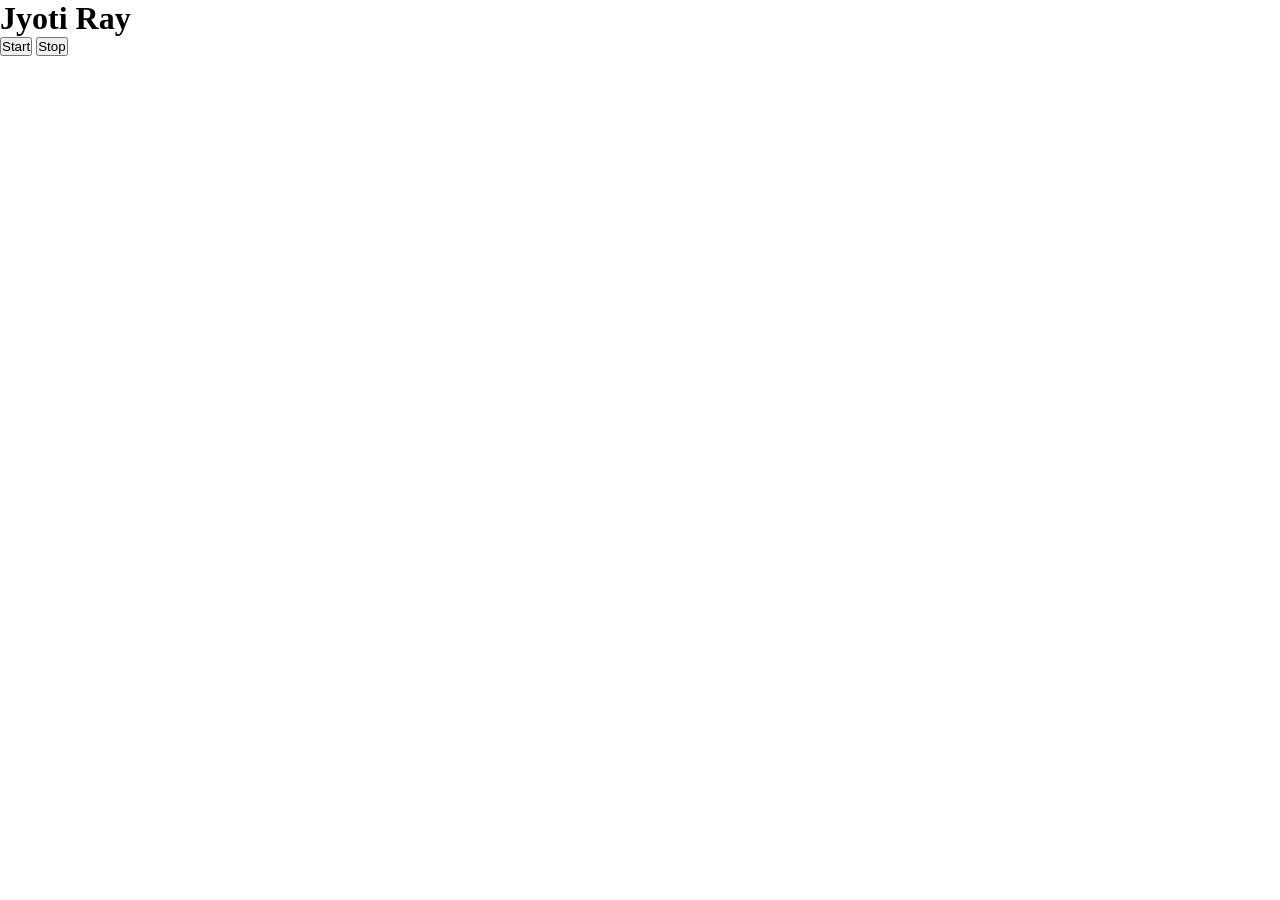
<file: async/index.html>
<!DOCTYPE html>
<html lang="en">
<head>
  <meta charset="UTF-8">
  <meta name="viewport" content="width=device-width, initial-scale=1.0">
  <title>Async</title>
  <link rel="stylesheet" href="style.css">
</head>
<body>
  <h1>Jyoti Ray</h1>
  <button id="start">Start</button>
  <button id="stop">Stop</button>
  <script src="script.js"></script>
</body>
</html>
</file>
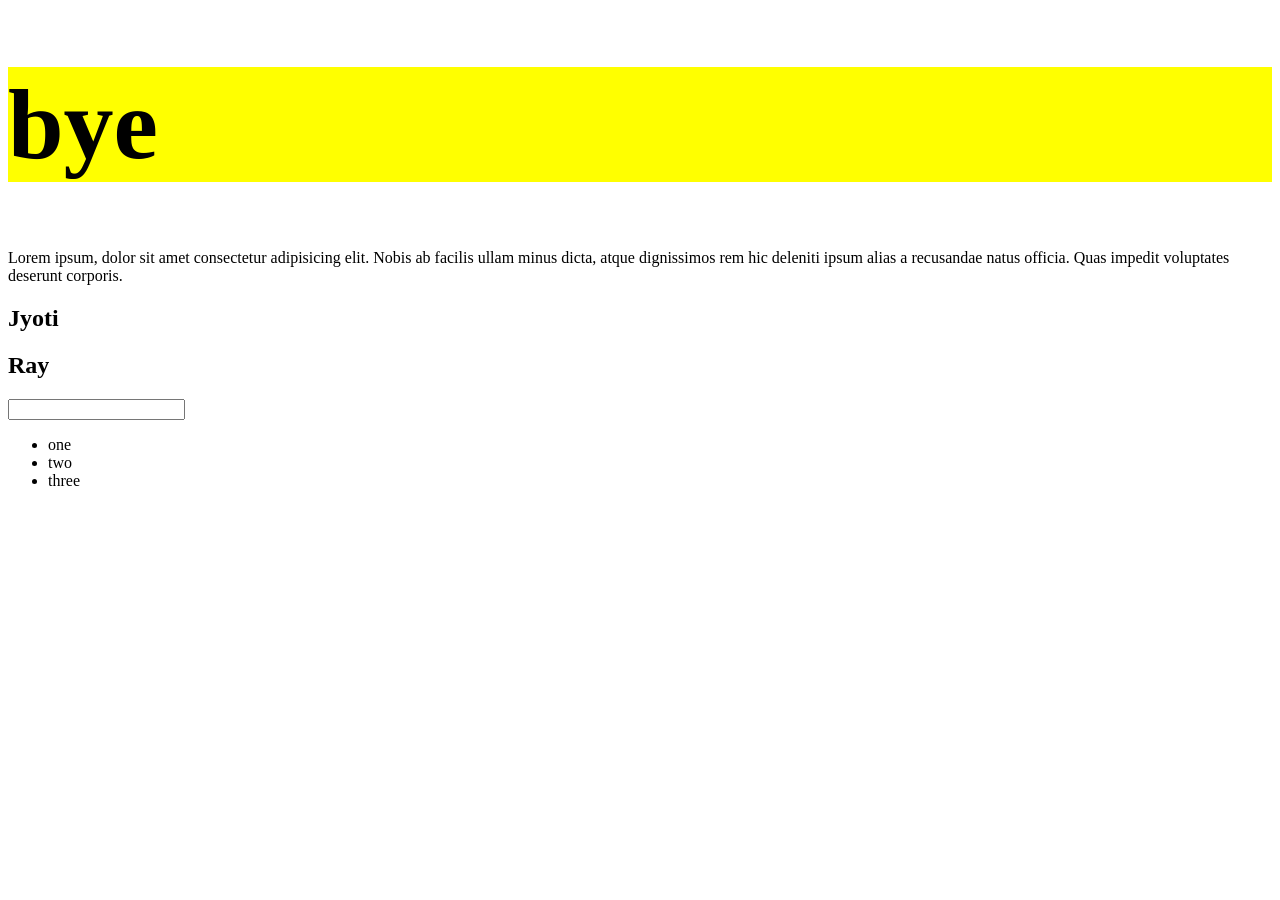
<file: dom/index.html>
<!DOCTYPE html>
<html lang="en">
<head>
  <meta charset="UTF-8">
  <meta name="viewport" content="width=device-width, initial-scale=1.0">
  <title>DOM Learning</title>
  <link rel="stylesheet" href="style.css">
</head>
<body class="bg-black">
  <div>
    <h1 id="title" class="heading">DOM learning</h1>
    <p class="para">Lorem ipsum, dolor sit amet consectetur adipisicing elit. Nobis ab facilis ullam minus dicta, atque dignissimos rem hic deleniti ipsum alias a recusandae natus officia. Quas impedit voluptates deserunt corporis.</p>
    <h2>Jyoti</h2>
    <h2>Ray</h2>
    <input type="password" >

    <ul>
      <li>one</li>
      <li>two</li>
      <li>three</li>
    </ul>
    <script src="script.js"></script>
  </div>
</body>
</html>
</file>
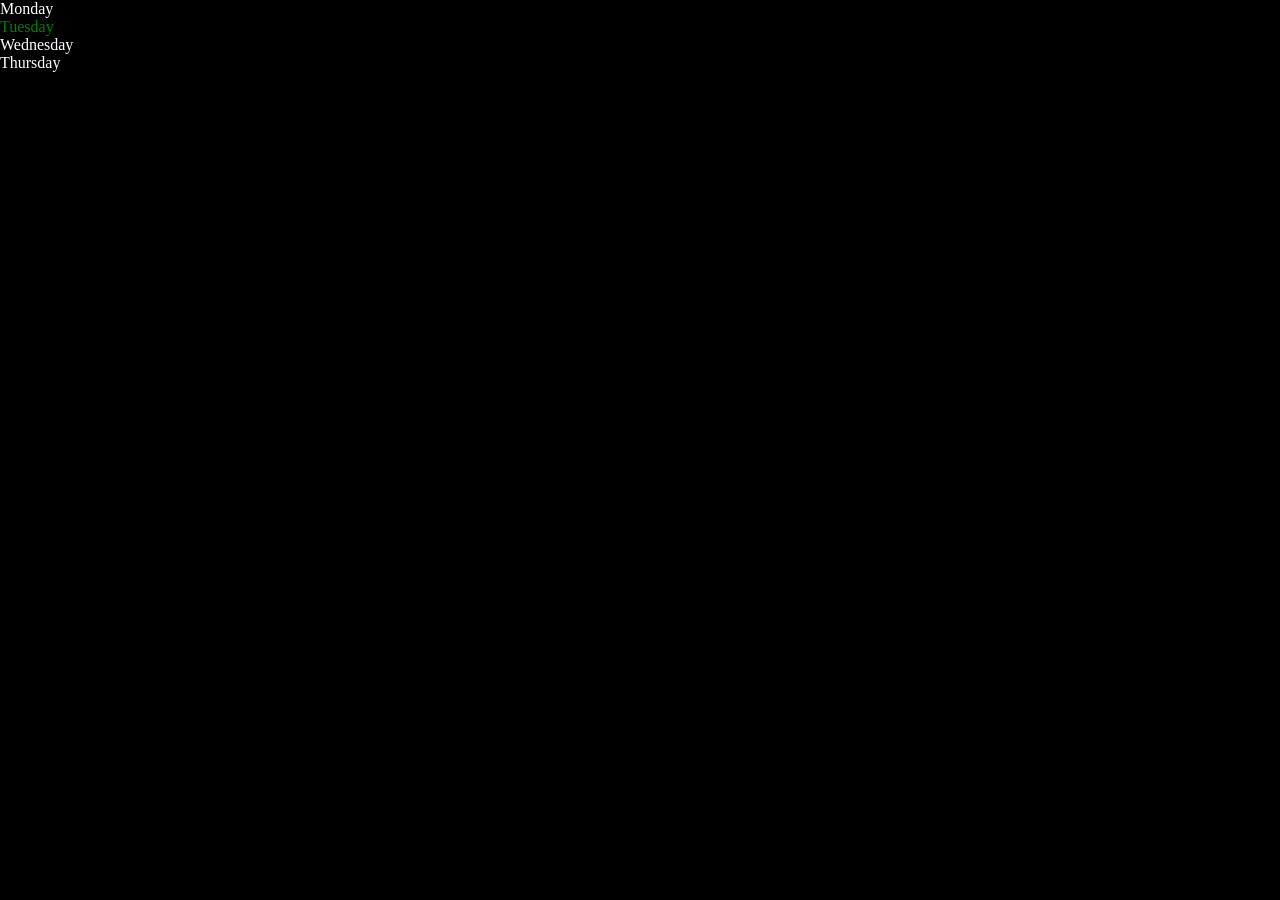
<file: dom2/index.html>
<!DOCTYPE html>
<html lang="en">
<head>
  <meta charset="UTF-8">
  <meta name="viewport" content="width=device-width, initial-scale=1.0">
  <title>DOM 2</title>
  <link rel="stylesheet" href="style.css">
</head>
<body>
  <div class="parent">
    <div class="day">Monday</div>
    <div class="day">Tuesday</div>
    <div class="day">Wednesday</div>
    <div class="day">Thursday</div>
  </div>
  <script src="script.js"></script>
</body>
</html>
</file>
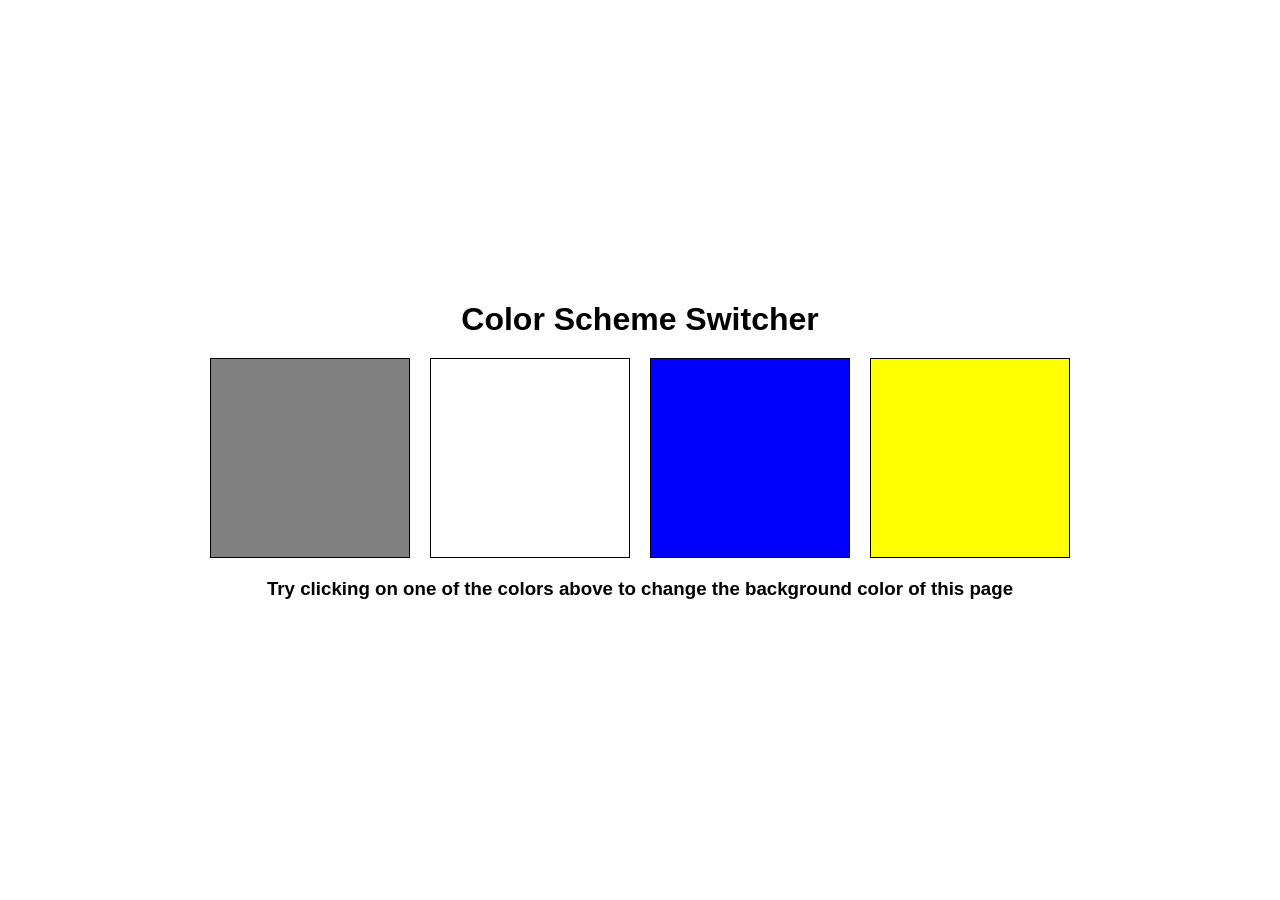
<file: project1/index.html>
<!DOCTYPE html>
<html lang="en">
<head>
  <meta charset="UTF-8">
  <meta name="viewport" content="width=device-width, initial-scale=1.0">
  <title>Project 1 - Color Changer</title>
  <link rel="stylesheet" href="style.css">
</head>
<body>
  <div class="main">
    <h1>Color Scheme Switcher</h1>
    <div class="buttons">
      <button id="grey" class="button"></button>
      <button id="white" class="button"></button>
      <button id="blue" class="button"></button>
      <button id="yellow" class="button"></button>
    </div>
    <h3>Try clicking on one of the colors above to change the background color of this page</h3>
  </div>
  <script src="script.js"></script>
</body>
</html>
</file>
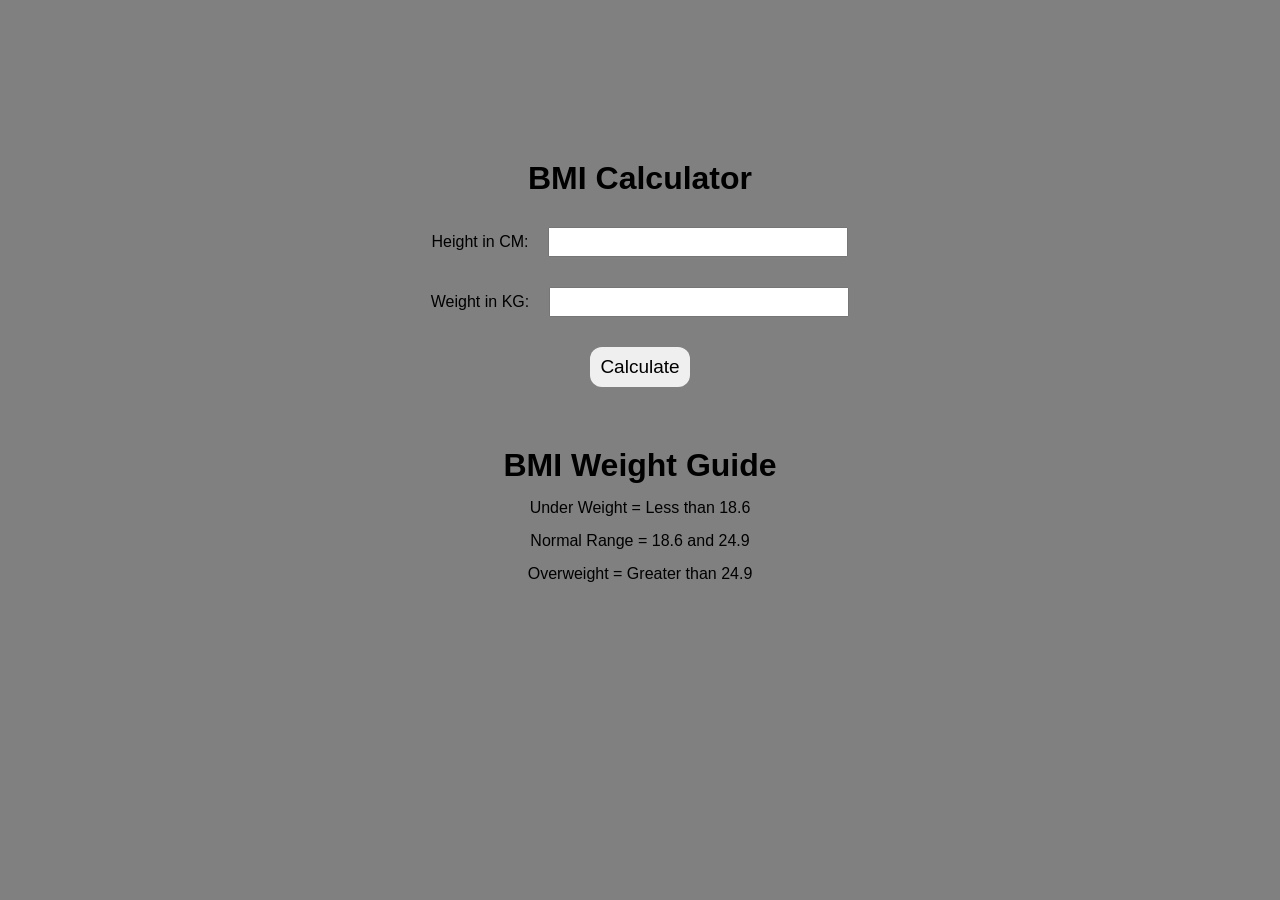
<file: project2/index.html>
<!DOCTYPE html>
<html lang="en">
<head>
  <meta charset="UTF-8">
  <meta name="viewport" content="width=device-width, initial-scale=1.0">
  <title>Project 2 - BMI Converter</title>
  <link rel="stylesheet" href="style.css">
</head>
<body>
  <h1>BMI Calculator</h1>
  <div class="height">
    <label for="hgt">Height in CM: </label>
    <input type="number" id="hgt">
  </div>

  <div class="weight">
    <label for="wgt">Weight in KG: </label>
    <input type="number" id="wgt">
  </div>

  <button id="calculate">Calculate</button>

  <div class="results">

  </div>

  
  <div class="result">
    <h1>BMI Weight Guide</h1>
    <p>Under Weight = Less than 18.6</p>
    <p>Normal Range = 18.6 and 24.9</p>
    <p>Overweight = Greater than 24.9</p>
  </div>
  <script src="script.js"></script>
</body>
</html>
</file>
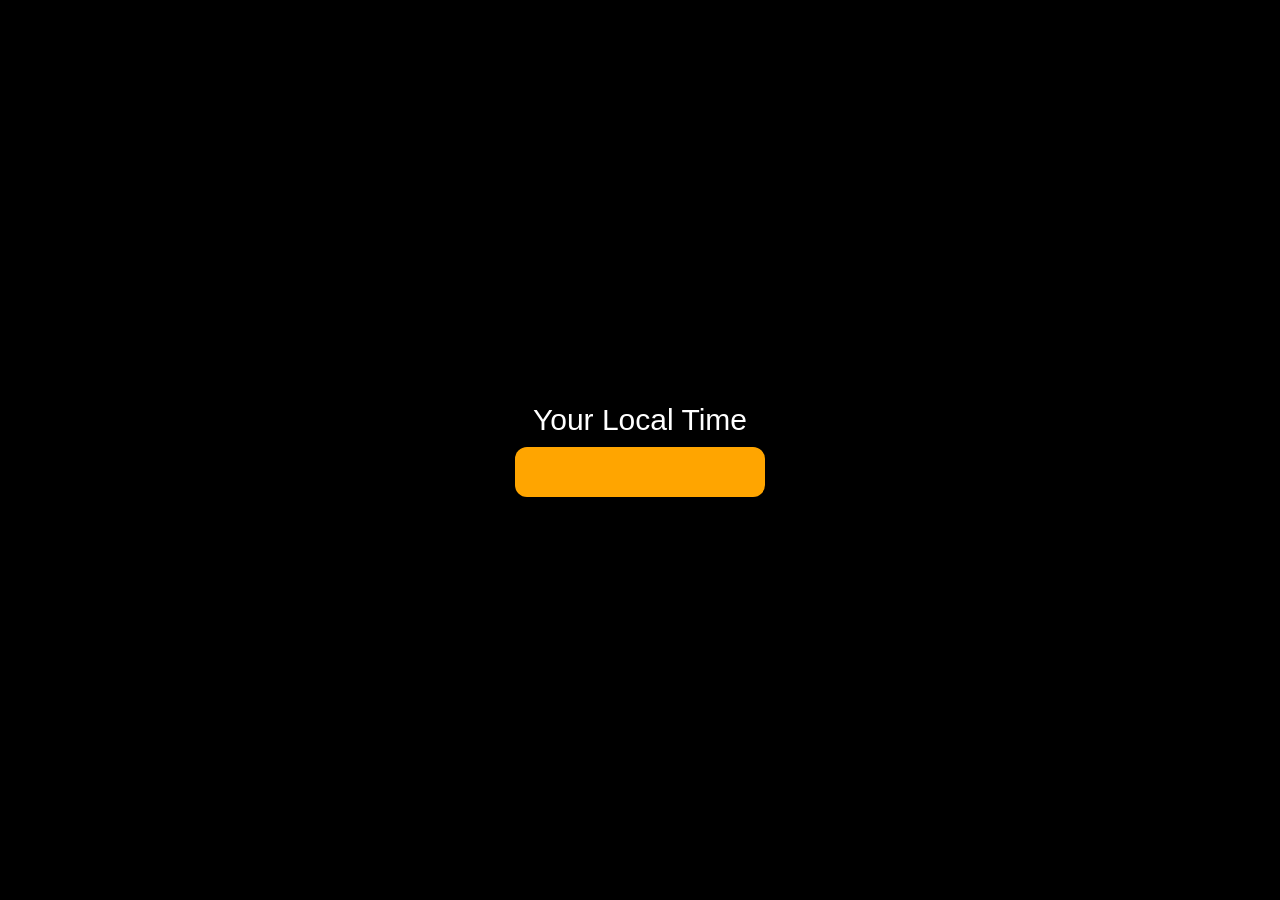
<file: project3/index.html>
<!DOCTYPE html>
<html lang="en">
<head>
  <meta charset="UTF-8">
  <meta name="viewport" content="width=device-width, initial-scale=1.0">
  <title>Project 3 - Digital Clock</title>
  <link rel="stylesheet" href="style.css">
</head>
<body>
  <div class="main">
    <div class="heading">Your Local Time</div>
    <div class="localTime"></div>
  </div>
  <script src="script.js"></script>
</body>
</html>
</file>
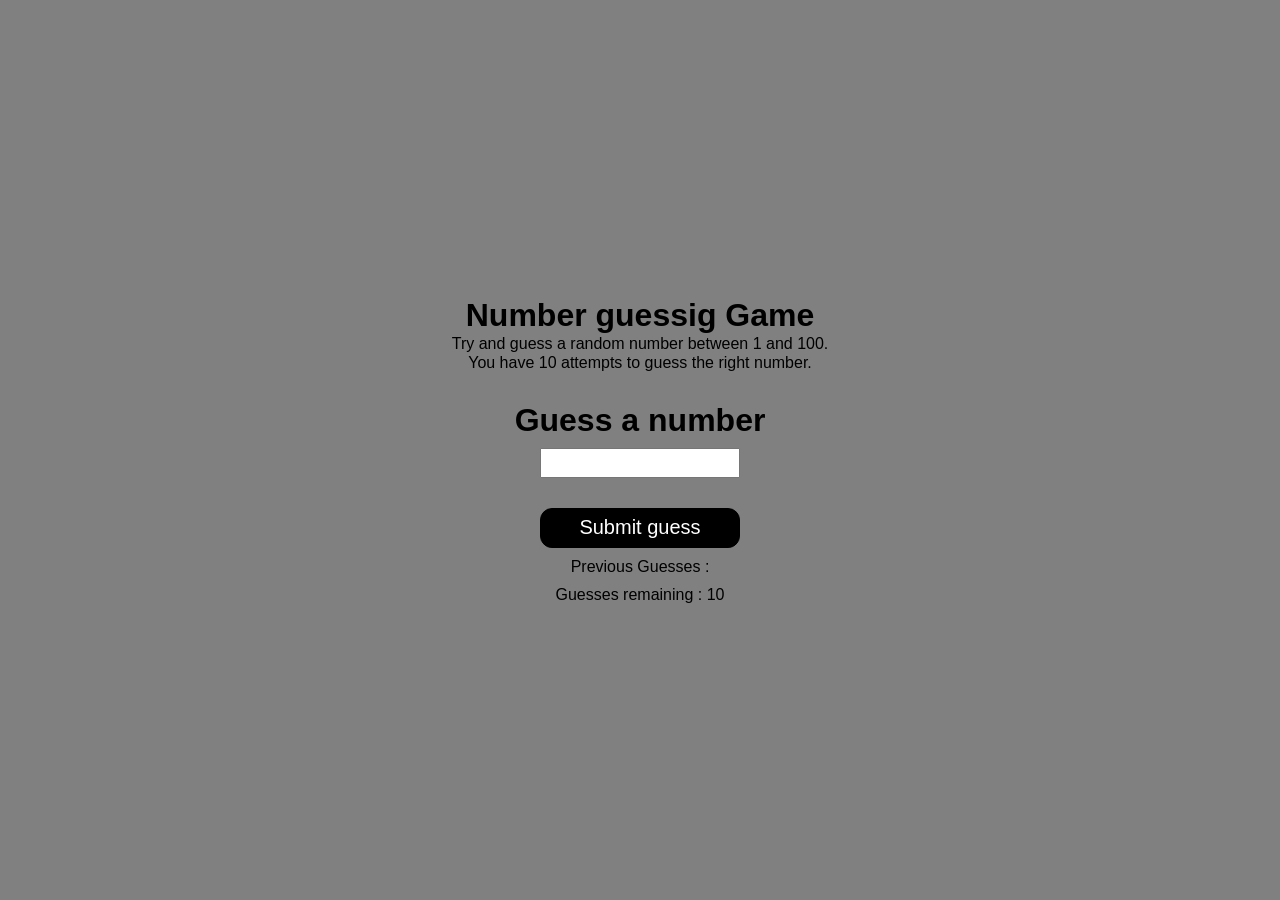
<file: project4/index.html>
<!DOCTYPE html>
<html lang="en">
<head>
  <meta charset="UTF-8">
  <meta name="viewport" content="width=device-width, initial-scale=1.0">
  <title>Project 4 - Guess the number</title>
  <link rel="stylesheet" href="style.css">
</head>
<body>
  <main>
    <div class="heading">
      <h1>Number guessig Game</h1>
      <p>Try and guess a random number between 1 and 100.</p>
      <p>You have 10 attempts to guess the right number.</p>
    </div>
  
    <div class="inputs">
      <h1>Guess a number</h1>
      <input type="number" id="guess">
    </div>
  
    <div class="bottom">
      <button class="submit">Submit guess</button>
      <p>Previous Guesses : <span class="prev"></span></p>
      <p>Guesses remaining : <span class="attempts">10</span></p>
    </div>
  </main>
  <script src="script.js"></script>
</body>
</html>
</file>
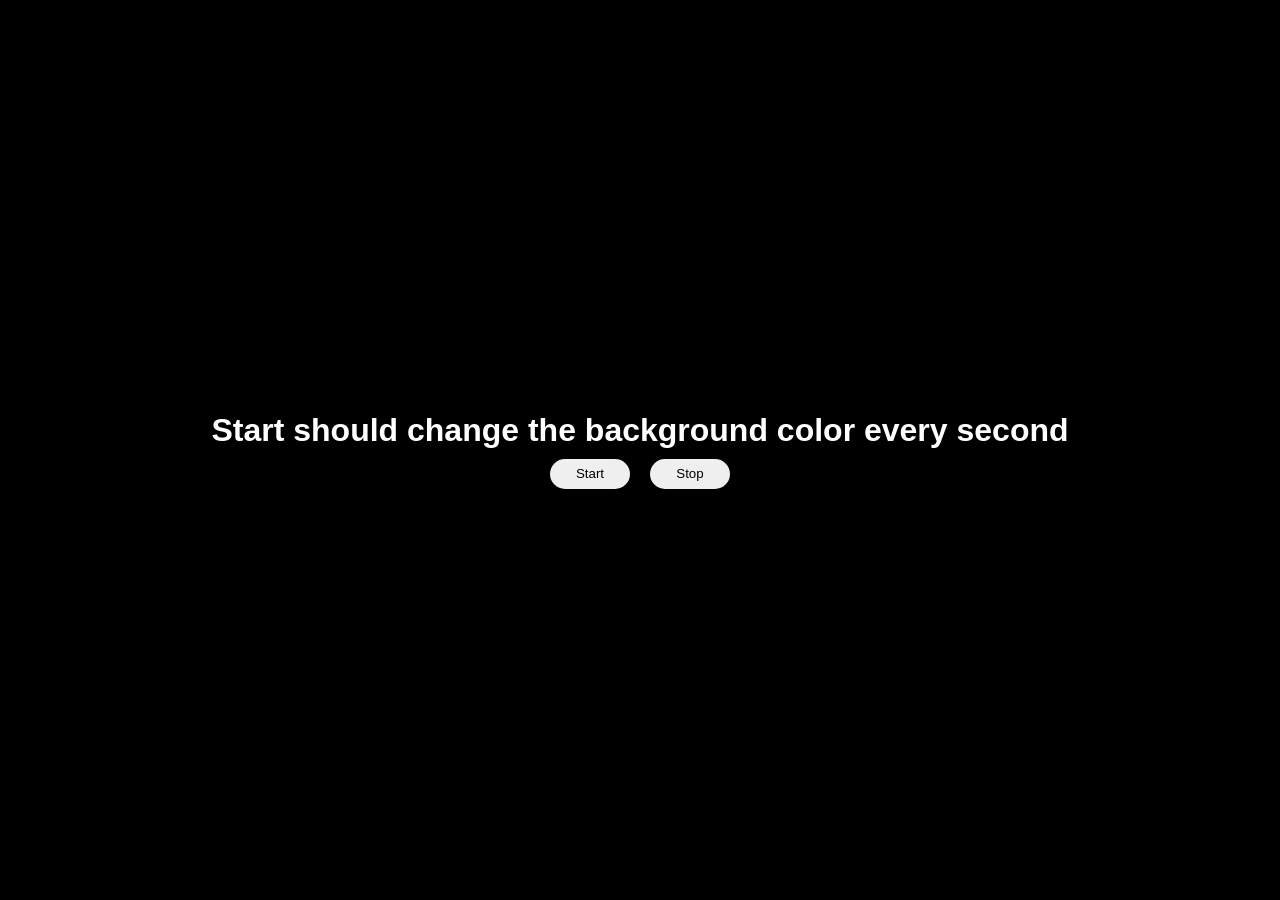
<file: project5/index.html>
<!DOCTYPE html>
<html lang="en">
<head>
  <meta charset="UTF-8">
  <meta name="viewport" content="width=device-width, initial-scale=1.0">
  <title>Unlimited Colors</title>
  <link rel="stylesheet" href="style.css">
</head>
<body class="bdy">
  <h1>Start should change the background color every second</h1>
  <div class="buttons">
    <button id="start">Start</button>
    <button id="stop">Stop</button>
  </div>
  <script src="script.js"></script>
</body>
</html>
</file>
<file: async/style.css>
* {
  margin: 0;
  padding: 0;
  box-sizing: border-box;
}

html, body {
  width: 100%;
  height: 100%;
}
</file>
<file: dom/style.css>
.hi{
  color : red;
}
</file>
<file: dom2/style.css>
* {
  margin: 0;
  padding: 0;
  box-sizing: border-box;
}

html, body {
  width: 100%;
  height: 100%;
  background-color: black;
  color: white;
}
</file>
<file: project1/style.css>
* {
  margin: 0;
  padding: 0;
  box-sizing: border-box;
}

html, body {
  width: 100%;
  height: 100%;
  font-family: Arial, Helvetica, sans-serif;
}

.main{
  height: 100vh;
  display: flex;
  align-items: center;
  justify-content: center;
  flex-direction: column;
  gap: 20px;
}

.buttons{
  display: flex;
  align-items: center;
  justify-content: center;
  gap: 20px;
}

.button{
  height: 200px;
  width: 200px;
  border: 1px solid black;
}

#grey:hover,#yellow:hover,#white:hover,#blue:hover{
  cursor: pointer;
}

#grey{
  background-color: grey;
}

#white{
  background-color: white;
}

#blue{
  background-color: blue;
}

#yellow{
  background-color: yellow;
}
</file>
<file: project2/style.css>
* {
  margin: 0;
  padding: 0;
  box-sizing: border-box;
}

html, body {
  width: 100%;
  height: 100%;
  font-family: Arial, Helvetica, sans-serif;
  display: flex;
  flex-direction: column;
  align-items: center;
  padding-top: 80px;
  justify-content: start;
  gap: 30px;
  background-color: grey;
}

.height,.weight{
  display: flex;
  align-items: center;
  justify-content: center;
  gap: 20px;
}

input{
  outline: none;
  height: 30px;
  width: 300px;
  padding-left: 10px;
}

input[type="number"]::-webkit-inner-spin-button,
input[type="number"]::-webkit-outer-spin-button {
    -webkit-appearance: none;
    margin: 0;
}

button{
  height: 40px;
  width: 100px;
  font-size: 19px;
  border: none;
  border-radius: 12px;
}

button:hover{
  cursor: pointer;
}

.result{
  display: flex;
  flex-direction: column;
  align-items: center;
  justify-content: center;
  gap: 15px;
}
</file>
<file: project3/style.css>
* {
  margin: 0;
  padding: 0;
  box-sizing: border-box;
}

html, body {
  width: 100%;
  height: 100%;
  font-family: Arial, Helvetica, sans-serif;
  display: flex;
  align-items: center;
  justify-content: center;
  background-color: black;
}

.main{
  display: flex;
  align-items: center;
  justify-content: center;
  gap: 10px;
  flex-direction: column;
}

.heading{
  color: white;
  font-size: 30px;
}

.localTime{
  background-color: orange;
  height: 50px;
  width: 250px;
  border-radius: 12px;
}
</file>
<file: project4/style.css>
* {
  margin: 0;
  padding: 0;
  box-sizing: border-box;
}

html, body {
  width: 100%;
  height: 100%;
  background-color: grey;
  font-family: Arial, Helvetica, sans-serif;
  display: flex;
  align-items: center;
  justify-content: center;
}

main{
  height: 100vh;
  display: flex;
  align-items: start;
  justify-content: center;
  flex-direction: column;
  gap: 30px;
}

.heading{
  width: 100%;
  display: flex;
  align-items: center;
  justify-content: center;
  flex-direction: column;
  gap: 1px;
}

.inputs{
  width: 100%;
  display: flex;
  align-items: center;
  justify-content: center;
  gap: 9px;
  flex-direction: column;
}

.inputs input{
  height: 30px;
  outline: none;
  padding: 12px;
  width: 200px;
}

.bottom{
  width: 100%;
  display: flex;
  align-items: center;
  justify-content: center;
  flex-direction: column;
  gap: 10px;
}

.bottom button{
  height: 40px;
  width: 200px;
  font-size: 20px;
  border-radius: 12px;
  border: none;
  border: 1px solid black;
  color: white;
  background-color: black;
}
</file>
<file: project5/style.css>
* {
  margin: 0;
  padding: 0;
  box-sizing: border-box;
}

html, body {
  width: 100%;
  height: 100%;
  display: flex;
  align-items: center;
  justify-content: center;
  flex-direction: column;
  gap: 10px;
  background-color: black;
  font-family: Arial, Helvetica, sans-serif;
}

h1{
  color: white;
}

.buttons{
  display: flex;
  align-items: center;
  justify-content: center;
  gap: 20px;
}

.buttons button{
  height: 30px;
  width: 80px;
  border-radius: 20px;
  border: none;
}

button:hover{
  cursor: pointer;
}
</file>
